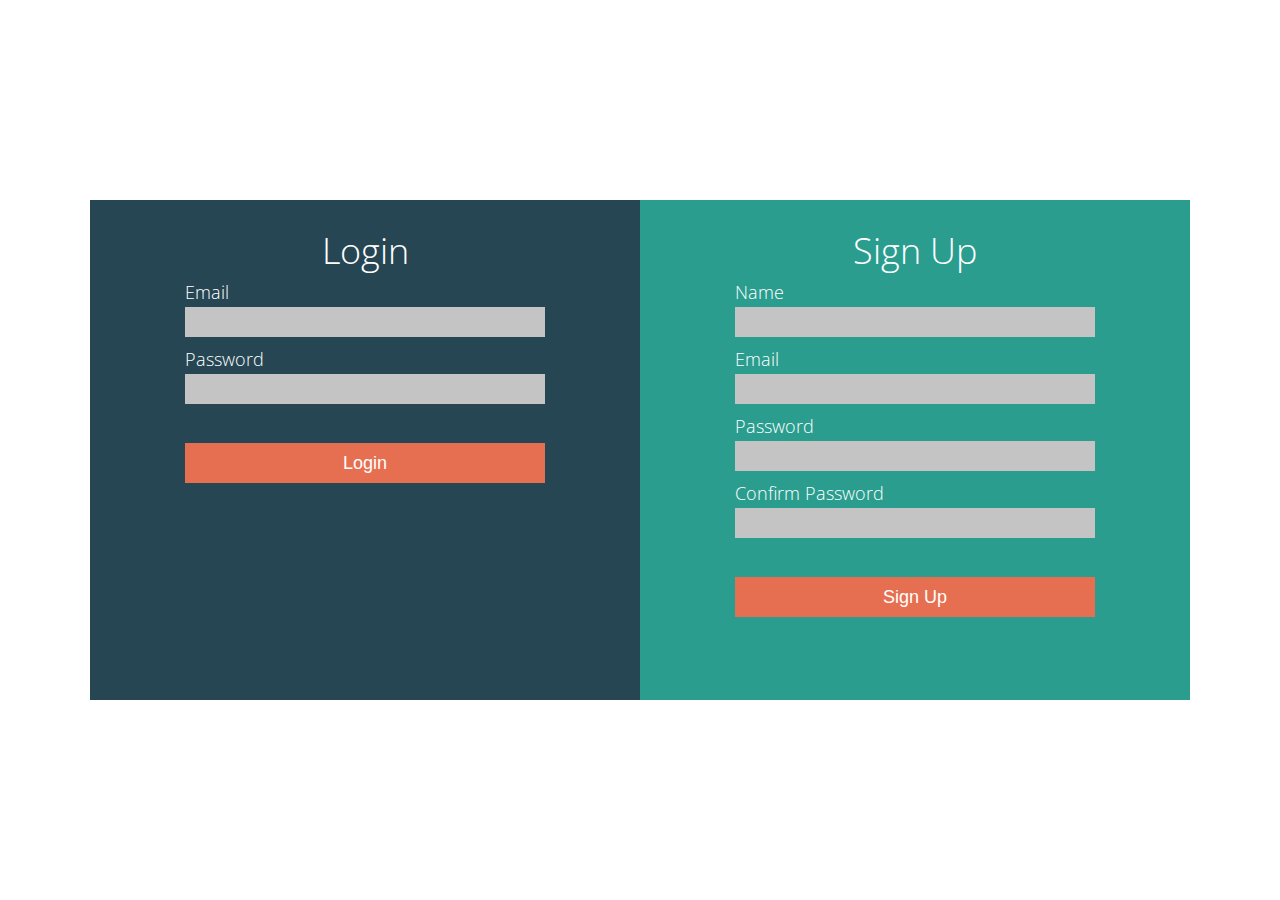
<file: index.html>
<!DOCTYPE html>
<html lang="en">
  <head>
    <meta charset="UTF-8" />
    <meta name="viewport" content="width=device-width, initial-scale=1.0" />
    <meta http-equiv="X-UA-Compatible" content="ie=edge" />
    <title>Online Exam Platform</title>

    <link rel="stylesheet" href="style.css" />
  </head>
  <body>
    <div class="login-flex-container">
      <div class="auth-box">
        <div class="boxes login-box">
          <h2>Login</h2>
          <form>
            <div class="form-element">
              <label for="Email">Email</label><br />
              <input type="email" name="" id="" />
            </div>
            <div class="form-element">
              <label for="Password">Password</label><br />
              <input type="password" name="" id="" /><br /><br />
            </div>
            <div class="form-element">
              <input type="submit" value="Login" />
            </div>
          </form>
        </div>
        <div class="boxes sign-up-box">
          <h2>Sign Up</h2>
          <form action="">
            <div class="form-element">
              <label for="name">Name</label><br />
              <input type="text" name="" id="" />
            </div>
            <div class="form-element">
              <label for="Email">Email</label><br />
              <input type="email" name="" id="" />
            </div>
            <div class="form-element">
              <label for="Password">Password</label><br />
              <input type="password" name="" id="" />
            </div>
            <div class="form-element">
              <label for="Password"> Confirm Password</label><br />
              <input type="password" name="" id="" /><br><br>
            </div>
            <div class="form-element">
              <input type="submit" value="Sign Up" />
            </div>
          </form>
        </div>
      </div>
    </div>
  </body>
</html>
</file>
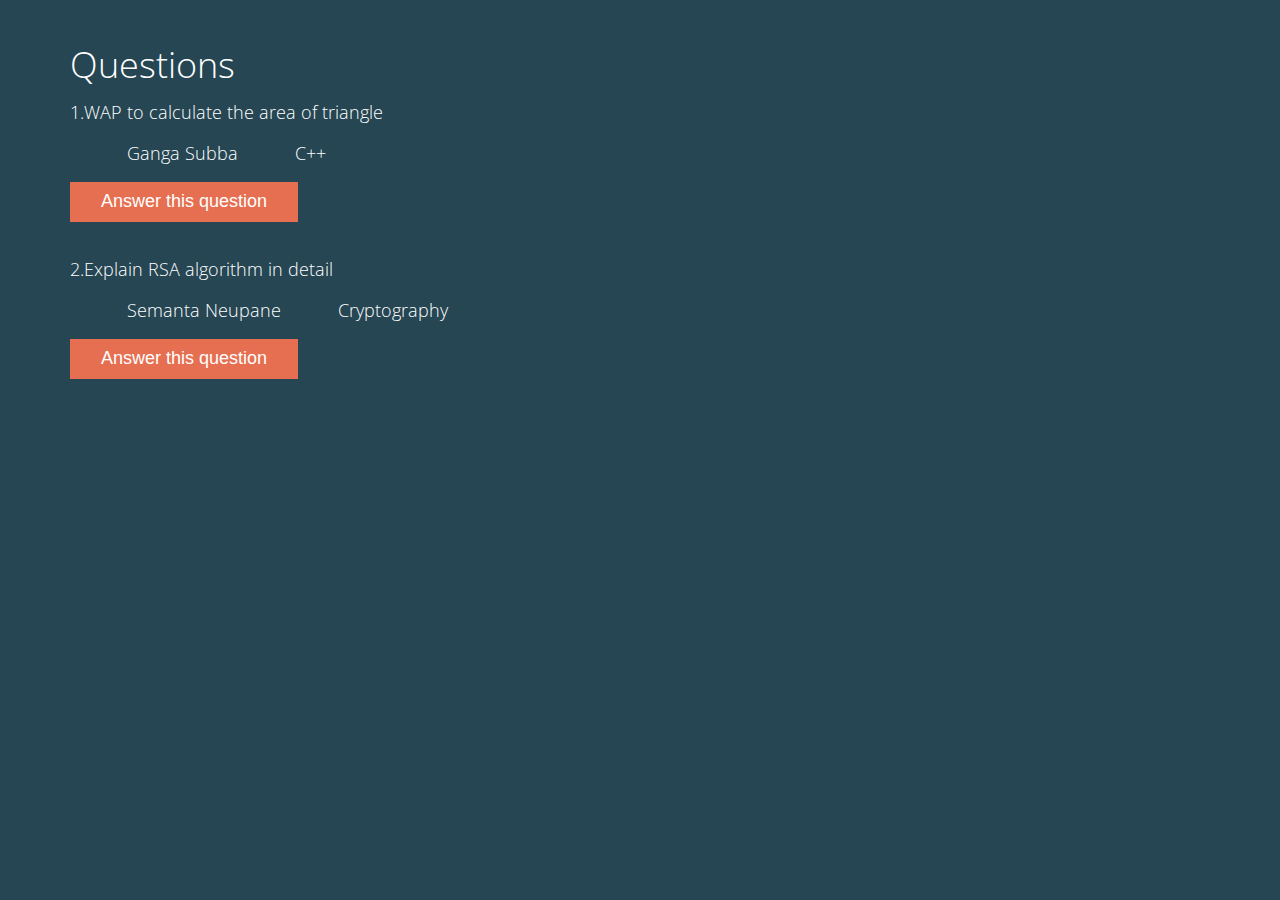
<file: questions.html>
<!DOCTYPE html>
<html lang="en">
  <head>
    <meta charset="UTF-8" />
    <meta name="viewport" content="width=device-width, initial-scale=1.0" />
    <meta http-equiv="X-UA-Compatible" content="ie=edge" />
    <title>Online Exam Platform</title>

    <link rel="stylesheet" href="style.css" />
    <link rel="stylesheet" href="questions.css" />
  </head>
  <body>
    <div class="container">
      <h2>Questions</h2>
      <div>1.WAP to calculate the area of triangle</div>
      <div class="ts">
        <div>Ganga Subba</div>
        <div>C++</div>
      </div>
      <div>
        <input type="submit" value="Answer this question" /><br><br>
      </div>
      <div>2.Explain RSA algorithm in detail</div>
      <div class="ts">
        <div>Semanta Neupane</div>
        <div>Cryptography</div>
      </div>
      <div>
        <input type="submit" value="Answer this question" />
      </div>
    </div>
  </body>
</html>
</file>
<file: style.css>
@import url("https://fonts.googleapis.com/css2?family=Open+Sans:ital,wght@0,300;0,400;0,700;1,400&display=swap");

:root {
  --primary-color: #264653;
  --gray: #c4c4c4;
  --secondary-color: #2a9d8f;
  --component-color: #e76f51;
  --white: #ffffff;
  --black: #000000;
}

* {
  margin: 0;
  padding: 0;
  box-sizing: border-box;
}

body {
  font-family: "Open Sans", sans-serif;
  font-size: 18px;
  font-weight: 300;
}

h1,
h2,
h3 {
  font-weight: 300;
}

h1 {
  font-size: 48px;
}

h2 {
  font-size: 36px;
}

h3 {
  font-size: 24px;
}

.login-flex-container {
  height: 100vh;
  width: 100vw;
  display: flex;
  justify-content: center;
  align-items: center;
}

.auth-box {
  width: 1100px;
  height: 500px;
  display: flex;
}

.boxes {
  width: 50%;
  height: 100%;
  padding: 26px 50px;
  color: var(--white);
}

.boxes h2 {
  text-align: center;
}

.boxes input {
  width: 100%;
  height: 30px;
  margin-top: 3px;
  background-color: var(--gray);
  border: none;
  padding: 3px;
}

.boxes form {
  display: flex;
  flex-direction: column;
  align-items: center;
}

.boxes .form-element {
  width: 80%;
  margin: 5px;
}

.login-box {
  background: var(--primary-color);
}

.sign-up-box {
  background: var(--secondary-color);
}

input[type="submit"] {
  background-color: var(--component-color);
  color: var(--white);
  margin-top: 5px;
  height: 40px;
  font-size: 18px;
  font-weight: 300;
}
</file>
<file: questions.css>
.container {
  min-height: 100vh;
  min-width: 100vw;
  padding: 40px 70px;
  background-color: var(--primary-color);
  color: white;
  
}
.container > div {
  margin-top: 1%;
}
.ts{
  display: flex;
}
.ts >div {
  margin-left: 5%;
  padding-top: 0.5%;
}
input[type="submit"]{
  background-color: var(--component-color);
  width: 20%;
  border: none;
}
</file>
